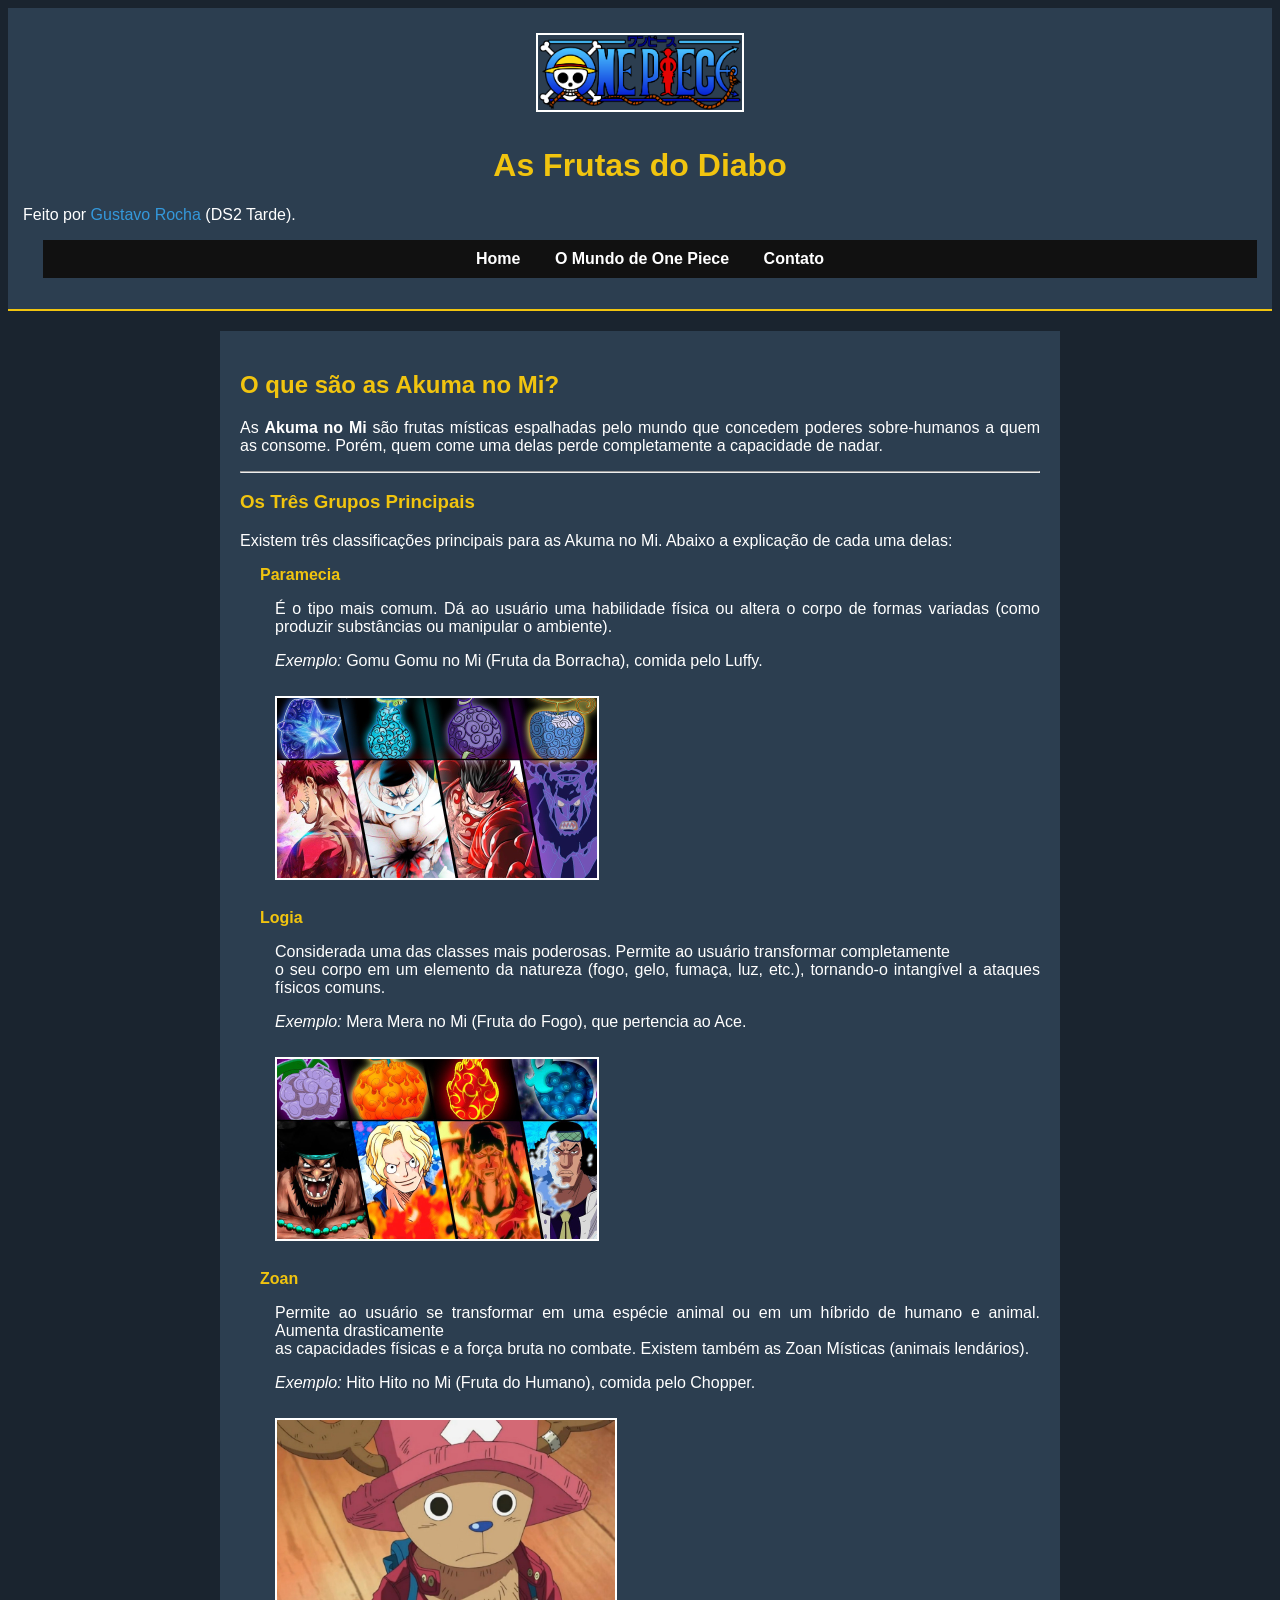
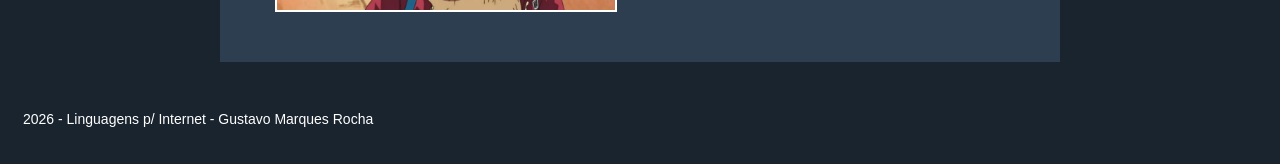
<file: akuma.html>
<!DOCTYPE html>
<html lang="pt-br">
<head>
    <meta charset="UTF-8">
    <meta name="viewport" content="width=device-width, initial-scale=1.0">
    <title>Akuma no Mi - As Frutas do Diabo</title>
    <!-- CORRIGIDO: Removido "../" -->
    <link rel="stylesheet" href="folha_de_estilo.css">
</head>
<body>
    <header>
        <div class="logo-area">
           <a href="index.html">
            <!-- CORRIGIDO: Nome real da logo na raiz -->
            <img src="op_logo.png" height="75" alt="Logo de One Piece">
           </a>
            <h1>As Frutas do Diabo</h1>
            <p>Feito por <a href="https://www.instagram.com/gusta.xntj__/">Gustavo Rocha</a> (DS2 Tarde).</p>
        </div>
        <nav>
            <ul class="menu-principal">
                <!-- CORRIGIDO: Removido "../" do index -->
                <li><a href="index.html">Home</a></li>
                <li>
                    <span class="sublista-titulo">O Mundo de One Piece</span>
                    <ul class="sublista">
                        <li><a href="mugiwaras.html">Os Mugiwaras</a></li>
                        <li><a href="akuma.html" class="active">Akuma no Mi</a></li>
                        <li><a href="sagas.html">Sagas e Arcos</a></li>
                    </ul>
                </li>
                <!-- CORRIGIDO: Apontando para o nome real do arquivo "ct.html" -->
                <li><a href="ct.html">Contato</a></li>
            </ul>
        </nav>
    </header>

    <main>
        <section id="akuma-introducao">
            <h2>O que são as Akuma no Mi?</h2>
            <p>As <strong>Akuma no Mi</strong> são frutas místicas espalhadas pelo mundo que concedem poderes sobre-humanos a quem as consome. Porém, quem come uma delas perde completamente a capacidade de nadar.</p>
        </section>

        <hr>

        <section id="tipos-frutas">
            <h3>Os Três Grupos Principais</h3>
            <p>Existem três classificações principais para as Akuma no Mi. Abaixo a explicação de cada uma delas:</p>
            <dl class="lista-definicao">
                <dt><strong>Paramecia</strong></dt>
                <dd>
                    <p>É o tipo mais comum. Dá ao usuário uma habilidade física ou altera o corpo de formas variadas (como produzir substâncias ou manipular o ambiente).</p>
                    <p><em>Exemplo:</em> Gomu Gomu no Mi (Fruta da Borracha), comida pelo Luffy.</p>
                    <img src="paramecia.jpg" height="180" alt="Desenho representativo de uma fruta do diabo tipo paramecia">
                </dd>

                <dt><strong>Logia</strong></dt>
                <dd>
                    <p>Considerada uma das classes mais poderosas. Permite ao usuário transformar completamente <br> o seu corpo em um elemento da natureza (fogo, gelo, fumaça, luz, etc.), tornando-o intangível a ataques físicos comuns.</p>
                    <p><em>Exemplo:</em> Mera Mera no Mi (Fruta do Fogo), que pertencia ao Ace.</p>
                    <img src="logia.jpg" height="180" alt="Desenho da Mera Mera no Mi em chamas">
                </dd>

                <dt><strong>Zoan</strong></dt>
                <dd>
                    <p>Permite ao usuário se transformar em uma espécie animal ou em um híbrido de humano e animal. Aumenta drasticamente <br> as capacidades físicas e a força bruta no combate. Existem também as Zoan Místicas (animais lendários).</p>
                    <p><em>Exemplo:</em> Hito Hito no Mi (Fruta do Humano), comida pelo Chopper.</p>
                    <img src="one-piece-tony-tony-chopper-postcover.jpg" height="190" alt="Desenho representativo de uma fruta tipo zoan">
                </dd>

            </dl>
        </section>
    </main>

    <footer>
        <p> 2026 - Linguagens p/ Internet - Gustavo Marques Rocha</p>
    </footer>
</body>
</html>
</file>
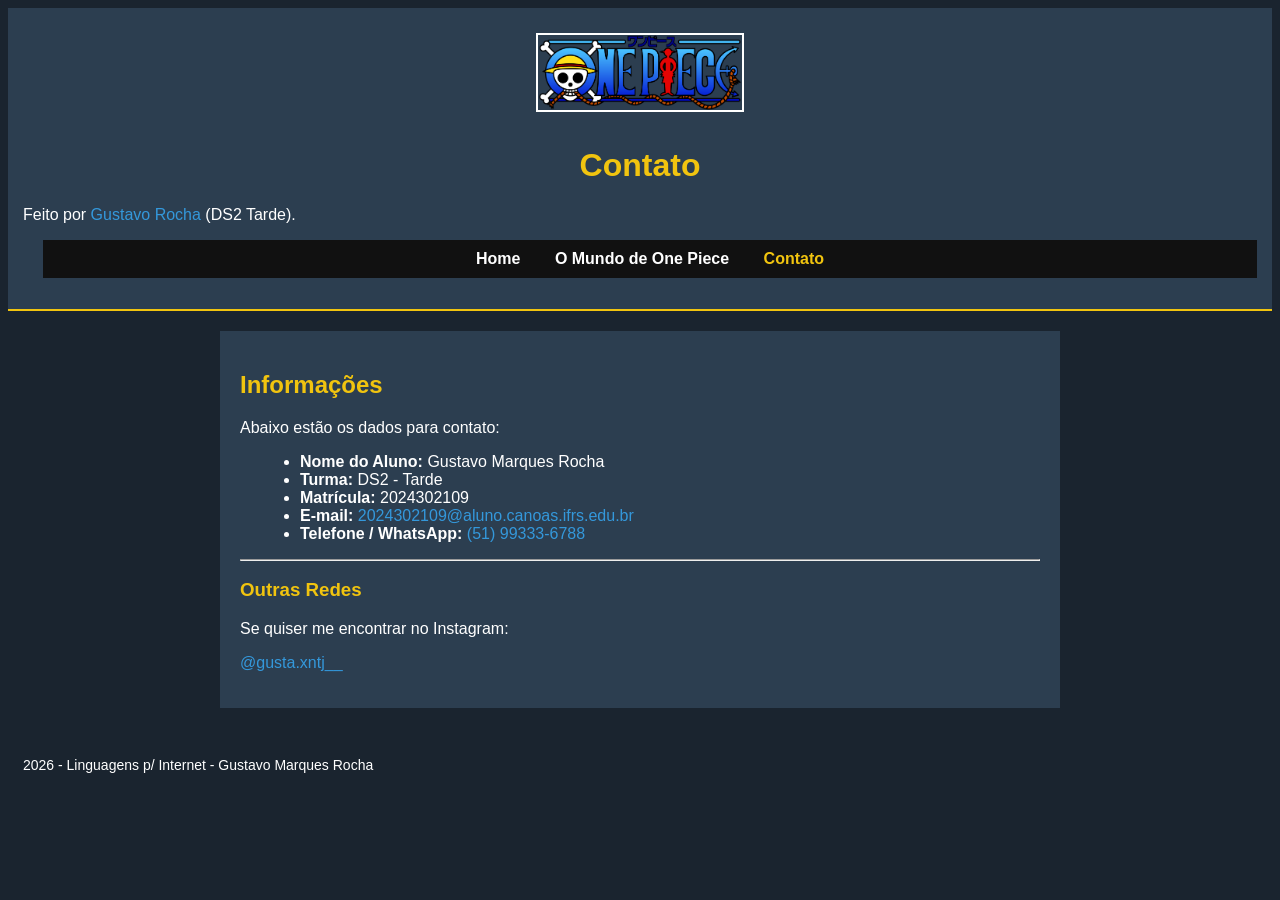
<file: ct.html>
<!DOCTYPE html>
<html lang="pt-br">
<head>
    <meta charset="UTF-8">
    <meta name="viewport" content="width=device-width, initial-scale=1.0">
    <title>Contato - Gustavo Rocha</title>
    <!-- CORRIGIDO: Removido "../" já que o CSS está na mesma pasta -->
    <link rel="stylesheet" href="folha_de_estilo.css">
</head>
<body>
    <header>
        <div class="logo-area">
           <a href="index.html">
            <!-- CORRIGIDO: Removido "../imagens/" e alterado para o nome real "op_logo.png" -->
            <img src="op_logo.png" height="75" alt="Logo de One Piece">
           </a>
            <h1>Contato</h1>
            <p>Feito por <a href="https://www.instagram.com/gusta.xntj__/">Gustavo Rocha</a> (DS2 Tarde).</p>
        </div>
        <nav>
            <ul class="menu-principal">
                <!-- CORRIGIDO: Removido "../" do index.html -->
                <li><a href="index.html">Home</a></li>
                <li>
                    <span class="sublista-titulo">O Mundo de One Piece</span>
                    <ul class="sublista">
                        <li><a href="mugiwaras.html">Os Mugiwaras</a></li>
                        <li><a href="akuma.html">Akuma no Mi</a></li>
                        <li><a href="sagas.html">Sagas e Arcos</a></li>
                    </ul>
                </li>
                <!-- CORRIGIDO: Alterado de "contato.html" para "ct.html" (nome real do arquivo no GitHub) -->
                <li><a href="ct.html" class="active">Contato</a></li>
            </ul>
        </nav>
    </header>

    <main>
        <section id="informacoes-contato">
            <h2>Informações</h2>
            <p>Abaixo estão os dados para contato:</p>

            <ul>
                <li><strong>Nome do Aluno:</strong> Gustavo Marques Rocha</li>
                <li><strong>Turma:</strong> DS2 - Tarde</li>
                <li><strong>Matrícula:</strong> 2024302109 </li>
                
                <li><strong>E-mail:</strong> <a href="mailto:2024302109@aluno.canoas.ifrs.edu.br">2024302109@aluno.canoas.ifrs.edu.br</a></li>
                <li><strong>Telefone / WhatsApp:</strong> <a href="tel:5511999999999">(51) 99333-6788</a></li>
            </ul>
        </section>

        <hr>

        <section id="redes-sociais">
            <h3>Outras Redes</h3>
            <p>Se quiser me encontrar no Instagram:</p>
            <p><a href="https://www.instagram.com/gusta.xntj__/" target="_blank" rel="noopener">@gusta.xntj__</a></p>
        </section>
    </main>

    <footer>
        <p> 2026 - Linguagens p/ Internet - Gustavo Marques Rocha</p>
    </footer>
</body>
</html>
</file>
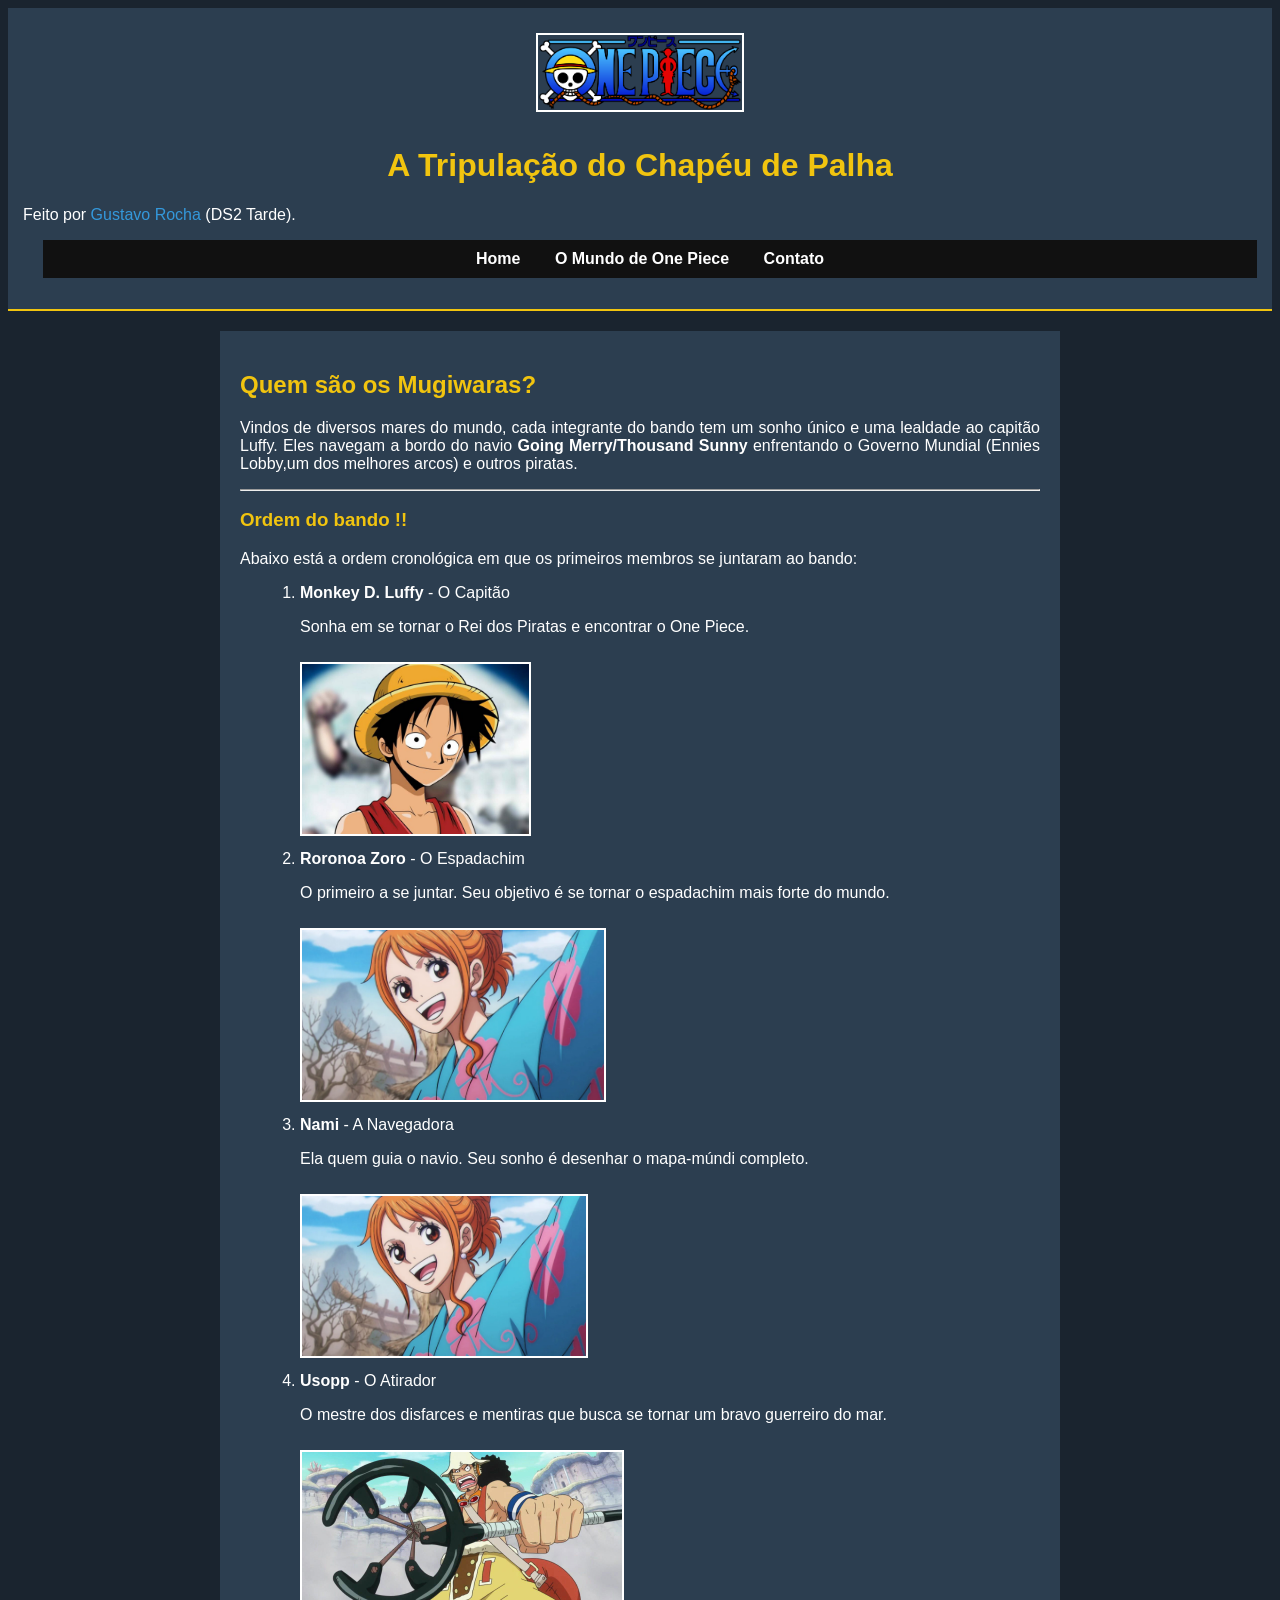
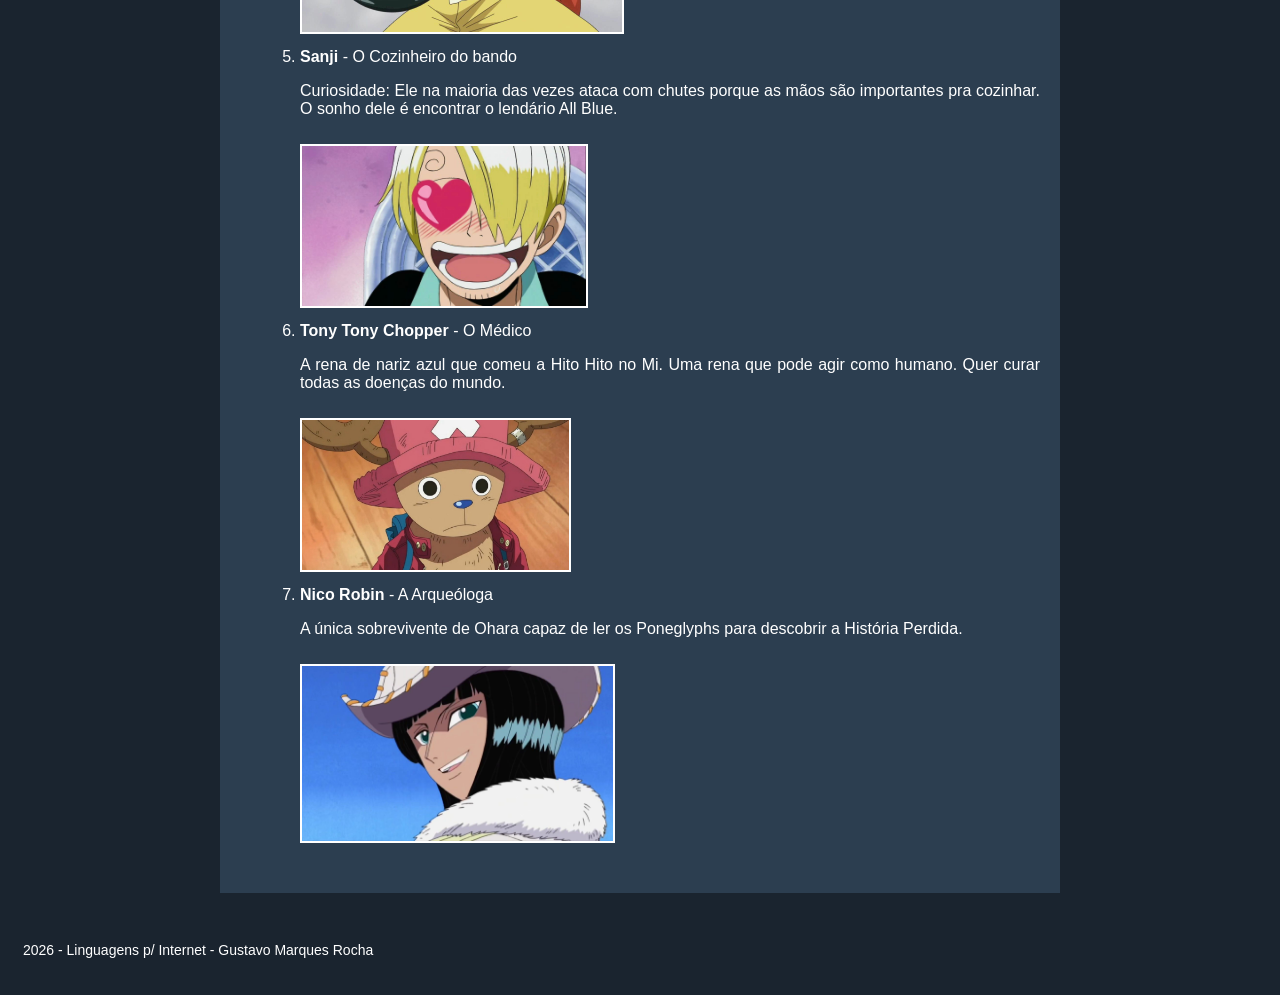
<file: mugiwaras.html>
<!DOCTYPE html>
<html lang="pt-br">
<head>
    <meta charset="UTF-8">
    <meta name="viewport" content="width=device-width, initial-scale=1.0">
    <title>Os Mugiwaras - Bando do Chapéu de Palha</title>
    <!-- CORRIGIDO: Removido "../" -->
    <link rel="stylesheet" href="folha_de_estilo.css">
</head>
<body>
    <header>
        <div class="logo-area">
           <a href="index.html">
            <!-- CORRIGIDO: Nome real da logo na raiz -->
            <img src="op_logo.png" height="75" alt="Logo de One Piece">
           </a>
            <h1>A Tripulação do Chapéu de Palha</h1>
            <p>Feito por <a href="https://www.instagram.com/gusta.xntj__/">Gustavo Rocha</a> (DS2 Tarde).</p>
        </div>
        <nav>
            <ul class="menu-principal">
                <!-- CORRIGIDO: Removido "../" do index -->
                <li><a href="index.html">Home</a></li>
                <li>
                    <span class="sublista-titulo">O Mundo de One Piece</span>
                    <ul class="sublista">
                        <li><a href="mugiwaras.html" class="active">Os Mugiwaras</a></li>
                        <li><a href="akuma.html">Akuma no Mi</a></li>
                        <li><a href="sagas.html">Sagas e Arcos</a></li>
                    </ul>
                </li>
                <!-- CORRIGIDO: Apontando para o nome real do arquivo "ct.html" -->
                <li><a href="ct.html">Contato</a></li>
            </ul>
        </nav>
    </header>

    <main>
        <section id="tripulacao-introducao">
            <h2>Quem são os Mugiwaras?</h2>
            <p>Vindos de diversos mares do mundo, cada integrante do bando tem um sonho único e uma lealdade ao capitão Luffy. Eles navegam a bordo do navio <strong>Going Merry/Thousand Sunny</strong> enfrentando o Governo Mundial (Ennies Lobby,um dos melhores arcos) e outros piratas.</p>
        </section>

        <hr>

        <section id="lista-integrantes">
            <h3>Ordem do bando !!</h3>
            <p>Abaixo está a ordem cronológica em que os primeiros membros se juntaram ao bando:</p>
            <ol class="lista-personagens">
                <li>
                    <strong>Monkey D. Luffy</strong> - O Capitão
                    <p>Sonha em se tornar o Rei dos Piratas e encontrar o One Piece.</p>
                    <!-- CORRIGIDO: Removido "../imagens/" -->
                    <img src="luffy-one-piece.jpg" height="170" alt="Retrato de Luffy sorrindo">
                </li>
                
                <li>
                    <strong>Roronoa Zoro</strong> - O Espadachim
                    <p>O primeiro a se juntar. Seu objetivo é se tornar o espadachim mais forte do mundo.</p>
                    <!-- CORRIGIDO: No seu GitHub o nome deste arquivo é "nami-one-piece-zoro.jpg" -->
                    <img src="nami-one-piece-zoro.jpg" height="170" alt="Roronoa Zoro">
                </li>

                <li>
                    <strong>Nami</strong> - A Navegadora
                    <p>Ela quem guia o navio. Seu sonho é desenhar o mapa-múndi completo.</p>
                    <!-- CORRIGIDO: Removido "../imagens/" -->
                    <img src="nami-one-piece-zoro.jpg" height="160" alt="Nami feliz sorrindo em uma aventura">
                </li>

                <li>
                    <strong>Usopp</strong> - O Atirador
                    <p>O mestre dos disfarces e mentiras que busca se tornar um bravo guerreiro do mar.</p>
                    <!-- CORRIGIDO: No seu GitHub o nome deste arquivo é "usopp.jpg" (tudo minúsculo) -->
                    <img src="usopp.jpg" height="180" alt="Usopp apontando seu estilingue de combate">
                </li>

                <li>
                    <strong>Sanji</strong> - O Cozinheiro do bando
                    <p>Curiosidade: Ele na maioria das vezes ataca com chutes porque as mãos são importantes pra cozinhar. O sonho dele é encontrar o lendário All Blue.</p>
                    <img src="sanji.jpg" height="160" alt="Sanji depois de ver qualquer mulher durante o anime.">
                </li>

                <li>
                    <strong>Tony Tony Chopper</strong> - O Médico
                    <p>A rena de nariz azul que comeu a Hito Hito no Mi. Uma rena que pode agir como humano. Quer curar todas as doenças do mundo.</p>
                    <img src="one-piece-tony-tony-chopper-postcover.jpg" height="150" alt="Chopper em sua forma pequena usando seu chapéu vermelho">
                </li>

                <li>
                    <strong>Nico Robin</strong> - A Arqueóloga
                    <p>A única sobrevivente de Ohara capaz de ler os Poneglyphs para descobrir a História Perdida.</p>
                    <img src="nico_robin.jpg" height="175" alt="Nico Robin sorrindo de maneira calma">
                </li>
            </ol>
        </section>
    </main>

    <footer>
        <p> 2026 - Linguagens p/ Internet - Gustavo Marques Rocha</p>
    </footer>
</body>
</html>
</file>
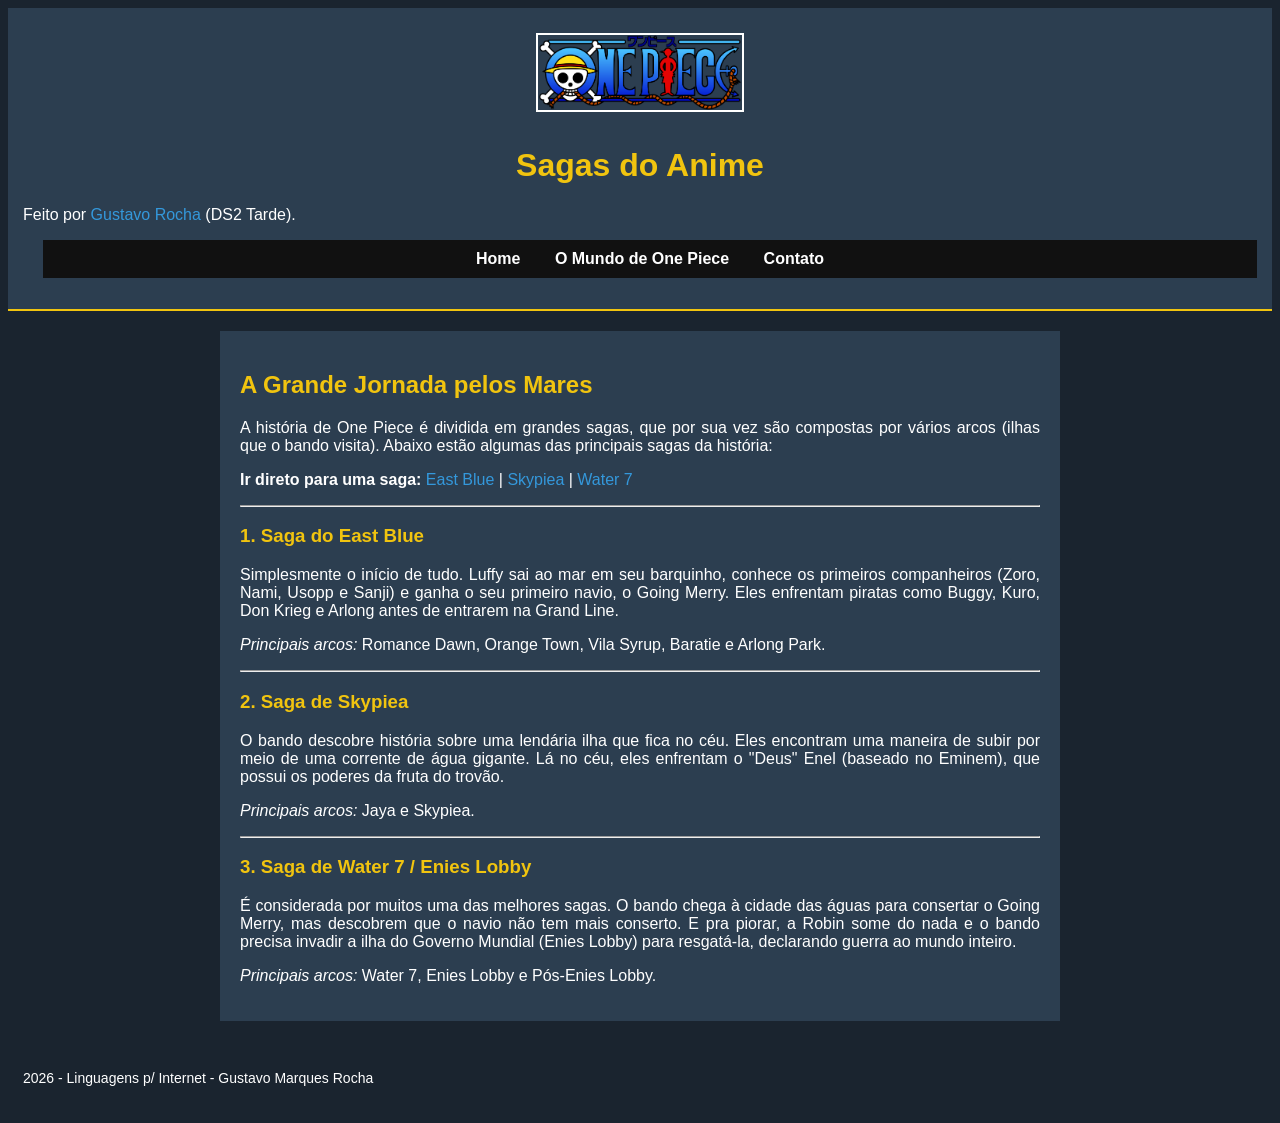
<file: sagas.html>
<!DOCTYPE html>
<html lang="pt-br">
<head>
    <meta charset="UTF-8">
    <meta name="viewport" content="width=device-width, initial-scale=1.0">
    <title>Sagas e Arcos - One Piece</title>
    <link rel="stylesheet" href="folha_de_estilo.css">
</head>
<body>
    <header>
        <div class="logo-area">
           <a href="index.html">
            <img src="op_logo.png" height="75" alt="Logo de One Piece">
           </a>
            <h1>Sagas do Anime</h1>
            <p>Feito por <a href="https://www.instagram.com/gusta.xntj__/">Gustavo Rocha</a> (DS2 Tarde).</p>
        </div>
        <nav>
            <ul class="menu-principal">
                <li><a href="index.html">Home</a></li>
                <li>
                    <span class="sublista-titulo">O Mundo de One Piece</span>
                    <ul class="sublista">
                        <li><a href="mugiwaras.html">Os Mugiwaras</a></li>
                        <li><a href="akuma.html">Akuma no Mi</a></li>
                        <li><a href="sagas.html" class="active">Sagas e Arcos</a></li>
                    </ul>
                </li>
                <li><a href="ct.html">Contato</a></li>
            </ul>
        </nav>
    </header>

    <main>
        <section id="sagas-introducao">
            <h2>A Grande Jornada pelos Mares</h2>
            <p>A história de One Piece é dividida em grandes sagas, que por sua vez são compostas por vários arcos (ilhas que o bando visita). Abaixo estão algumas das principais sagas da história:</p>
            <p><strong>Ir direto para uma saga:</strong> 
                <a href="#saga-eastblue">East Blue</a> | 
                <a href="#saga-skypiea">Skypiea</a> | 
                <a href="#saga-water7">Water 7</a>
            </p>
        </section>

        <hr>
        <section id="saga-eastblue">
            <h3>1. Saga do East Blue</h3>
            <p>Simplesmente o início de tudo. Luffy sai ao mar em seu barquinho, conhece os primeiros companheiros (Zoro, Nami, Usopp e Sanji) e ganha o seu primeiro navio, o Going Merry. Eles enfrentam piratas como Buggy, Kuro, Don Krieg e Arlong antes de entrarem na Grand Line.</p>
            <p><em>Principais arcos:</em> Romance Dawn, Orange Town, Vila Syrup, Baratie e Arlong Park.</p>
        </section>

        <hr>
        <section id="saga-skypiea">
            <h3>2. Saga de Skypiea</h3>
            <p>O bando descobre história sobre uma lendária ilha que fica no céu. Eles encontram uma maneira de subir por meio de uma corrente de água gigante. Lá no céu, eles enfrentam o "Deus" Enel (baseado no Eminem), que possui os poderes da fruta do trovão.</p>
            <p><em>Principais arcos:</em> Jaya e Skypiea.</p>
        </section>

        <hr>
        <section id="saga-water7">
            <h3>3. Saga de Water 7 / Enies Lobby</h3>
            <p>É considerada por muitos uma das melhores sagas. O bando chega à cidade das águas para consertar o Going Merry, mas descobrem que o navio não tem mais conserto. E pra piorar, a Robin some do nada e o bando precisa invadir a ilha do Governo Mundial (Enies Lobby) para resgatá-la, declarando guerra ao mundo inteiro.</p>
            <p><em>Principais arcos:</em> Water 7, Enies Lobby e Pós-Enies Lobby.</p>
        </section>

    </main>

    <footer>
        <p> 2026 - Linguagens p/ Internet - Gustavo Marques Rocha</p>
    </footer>
</body>
</html>
</file>
<file: folha_de_estilo.css>
body {
    background-color: #1a242f;
    color: #ffffff; 
    font-family: sans-serif;
}

main {
    width: 800px;
    margin: 20px auto;
    padding: 20px;
    background-color: #2c3e50;
}

h1, h2, h3 {
    color: #f1c40f;
}

p {
    text-align: justify; 
}

a {
    color: #3498db;
    text-decoration: none;
}

a:hover {
    color: #f1c40f;
    text-decoration: underline;
}

header {
    text-align: center;
    background-color: #2c3e50;
    padding: 15px;
    border-bottom: 2px solid #f1c40f; 
}

.menu-principal {
    list-style: none;
    background-color: #111111;
    padding: 10px;
}

.menu-principal > li {
    display: inline-block;
    position: relative;
    padding: 0 15px;
}

.menu-principal a, .sublista-titulo {
    color: #ffffff;
    font-weight: bold;
}

.menu-principal a.active {
    color: #f1c40f;
}

.sublista {
    display: none; 
    position: absolute;
    background-color: #222222;
    list-style: none;
    width: 150px;
    padding: 5px;
    text-align: left;
}

.sublista li {
    padding: 5px 0;
}

.menu-principal > li:hover .sublista {
    display: block; 
}

img {
    border: 2px solid #ffffff;
    margin: 10px 0;
}

ul, ol, dl {
    margin-left: 20px;
}

dt {
    font-weight: bold;
    color: #f1c40f;
    margin-top: 10px;
}

dd {
    margin-left: 15px;
    margin-bottom: 15px;
}

footer {
    text-align: center;
    padding: 15px;
    font-size: 14px;
}
</file>
